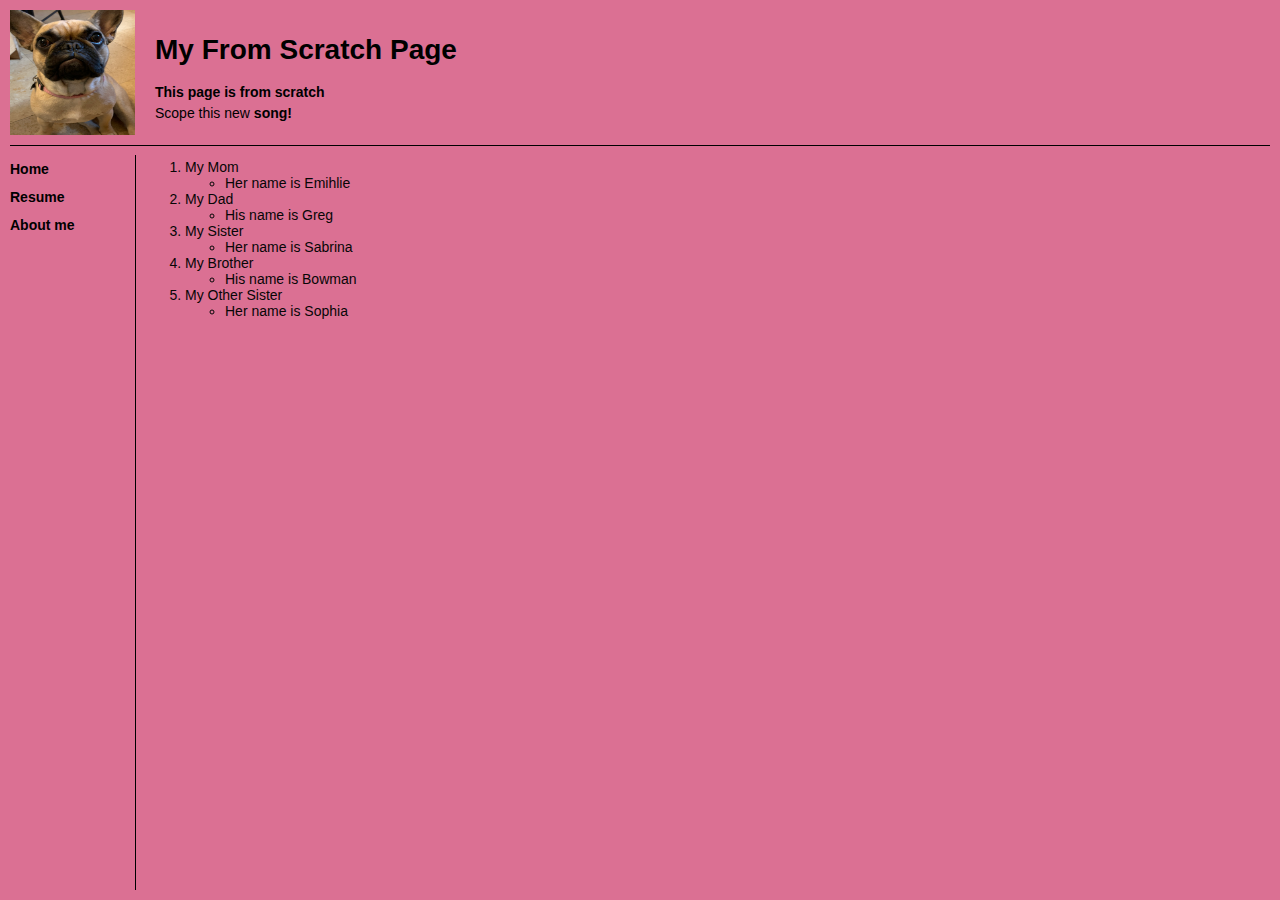
<file: fromscratch.html>
<!DOCTYPE html>

<html>
    <head>
	    <title>From Scratch Home</title>
        <link rel="stylesheet" type="text/css" href="styles-fromscratch.css">
    </head>
    <body>
        <div id="header">
            <img src="assets/img/gigi.jpeg" id="photo" height="125" width="125" alt="Personal Photo">
            <div id="info">
                <h1>My From Scratch Page</h1>
                <p class="contact">
                    <span class="subHeading">This page is from scratch</span><br>
                    Scope this new <a href="#youtube">song!</a>
                </p>
            </div>
        </div>

        <div id="navigation">
            <a href="index.html">Home</a><br>
            <a href="ressume.html">Resume</a><br>
            <a href="aboutme.html">About me</a><br>
        </div>

        <div id="mainbody">
            <p>
                <div class='tableauPlaceholder' id='viz1670559472534' style='position: relative'><noscript><a href='#'><img alt='Executive Overview - Profitability ' src='https:&#47;&#47;public.tableau.com&#47;static&#47;images&#47;Su&#47;Superstore_16705593534960&#47;Overview&#47;1_rss.png' style='border: none' /></a></noscript><object class='tableauViz'  style='display:none;'><param name='host_url' value='https%3A%2F%2Fpublic.tableau.com%2F' /> <param name='embed_code_version' value='3' /> <param name='site_root' value='' /><param name='name' value='Superstore_16705593534960&#47;Overview' /><param name='tabs' value='no' /><param name='toolbar' value='yes' /><param name='static_image' value='https:&#47;&#47;public.tableau.com&#47;static&#47;images&#47;Su&#47;Superstore_16705593534960&#47;Overview&#47;1.png' /> <param name='animate_transition' value='yes' /><param name='display_static_image' value='yes' /><param name='display_spinner' value='yes' /><param name='display_overlay' value='yes' /><param name='display_count' value='yes' /><param name='language' value='en-US' /><param name='filter' value='publish=yes' /></object></div>                <script type='text/javascript'>                    var divElement = document.getElementById('viz1670559472534');                    var vizElement = divElement.getElementsByTagName('object')[0];                    if ( divElement.offsetWidth > 800 ) { vizElement.style.minWidth='1000px';vizElement.style.maxWidth='100%';vizElement.style.minHeight='647px';vizElement.style.maxHeight=(divElement.offsetWidth*0.75)+'px';} else if ( divElement.offsetWidth > 500 ) { vizElement.style.width='100%';vizElement.style.height=(divElement.offsetWidth*0.75)+'px';} else { vizElement.style.width='100%';vizElement.style.height='1227px';}                     var scriptElement = document.createElement('script');                    scriptElement.src = 'https://public.tableau.com/javascripts/api/viz_v1.js';                    vizElement.parentNode.insertBefore(scriptElement, vizElement);                </script>
            </p>
            <ol>
                <li> My Mom </li>
                    <ul>
                        <li>Her name is Emihlie</li>
                    </ul>
                 <li>My Dad</li>
                    <ul>
                        <li>His name is Greg</li>
                    </ul>
                <li>My Sister</li>
                    <ul>
                        <li>Her name is Sabrina</li>
                    </ul>
                <li>My Brother</li>
                    <ul>
                        <li>His name is Bowman</li>
                    </ul>
                <li>My Other Sister</li>
                    <ul>
                        <li>Her name is Sophia</li>
                    </ul>
                </li>
            </ol>
            <p><a id="youtube"><iframe width="560" height="315" src="https://www.youtube.com/embed/_u-7rWKnVVo" title="YouTube video player" frameborder="0" allow="accelerometer; autoplay; clipboard-write; encrypted-media; gyroscope; picture-in-picture" allowfullscreen></iframe></a></p> 
        </div>
            
    </body>
</html>
</file>
<file: styles-fromscratch.css>
﻿body {
	font-family: Arial, Helvetica, sans-serif;
	font-size: 14px;
	color: #070606;
	background-color: palevioletred;
}

#header {
	position: absolute;
	top: 10px;
	left: 10px;
	right: 10px;
	height: 135px;
	border-bottom: 1px solid #000000;
}

#navigation {
	position: absolute;
	top: 155px;
	left: 10px;
	width: 125px;
	bottom: 10px;
	border-right: 1px solid #000000;
}

#mainbody {
	position: absolute;
	top: 145px;
	left: 145px;
	right: 10px;
	bottom: 10px;
}

#photo {
	float: left;
	margin-right: 15px;
	transition: width 2s, height 2s, transform 2s;
	-moz-transition: width 2s, height 2s, -moz-transform 2s;
	-webkit-transition: width 2s, height 2s, -webkit-transform 2s;
	-o-transition: width 2s, height 2s,-o-transform 2s;
}

#photo:hover {
	height: 250px;
	width: 250px;
	transform: rotate(360deg);
	-ms-transform: rotate(360deg); /* IE 9 */
	-webkit-transform: rotate(360deg); /* Safari and Chrome */
	-o-transform: rotate(360deg); /* Opera */
	-moz-transform: rotate(360deg); /* Firefox */
}

.topImage {
	opacity:0.2;
    filter:alpha(opacity=20);
	transform: rotate(90deg);
	-ms-transform: rotate(90deg); /* IE 9 */
	-webkit-transform: rotate(90deg); /* Safari and Chrome */
	-o-transform: rotate(90deg); /* Opera */
	-moz-transform: rotate(90deg); /* Firefox */
	position: absolute;
	right: -40px;
}

#info {
	position: absolute;
	left: 145px;
	top: 5px;
}

h1 {color: #000000;}

p {
	color: #000000;
	text-align: justify;
	line-height: 1.0;
}

p.contact {color: black;}

.subHeading {font-weight: bold;}

a:link {
	color: #000000; 
	text-decoration: none;
	font-weight: bold;  
	line-height: 2.0;
}
a:hover {text-decoration: underline;}
a:visited {color: #f9ebeb;}

.careerInterests {
	font-weight: normal; 
	font-family: Verdana, Geneva, Tahoma, sans-serif;
}
.resumeHeadings {
	font-weight: bold; 
	font-family:Cambria, "Times New Roman", serif;
}
</file>
